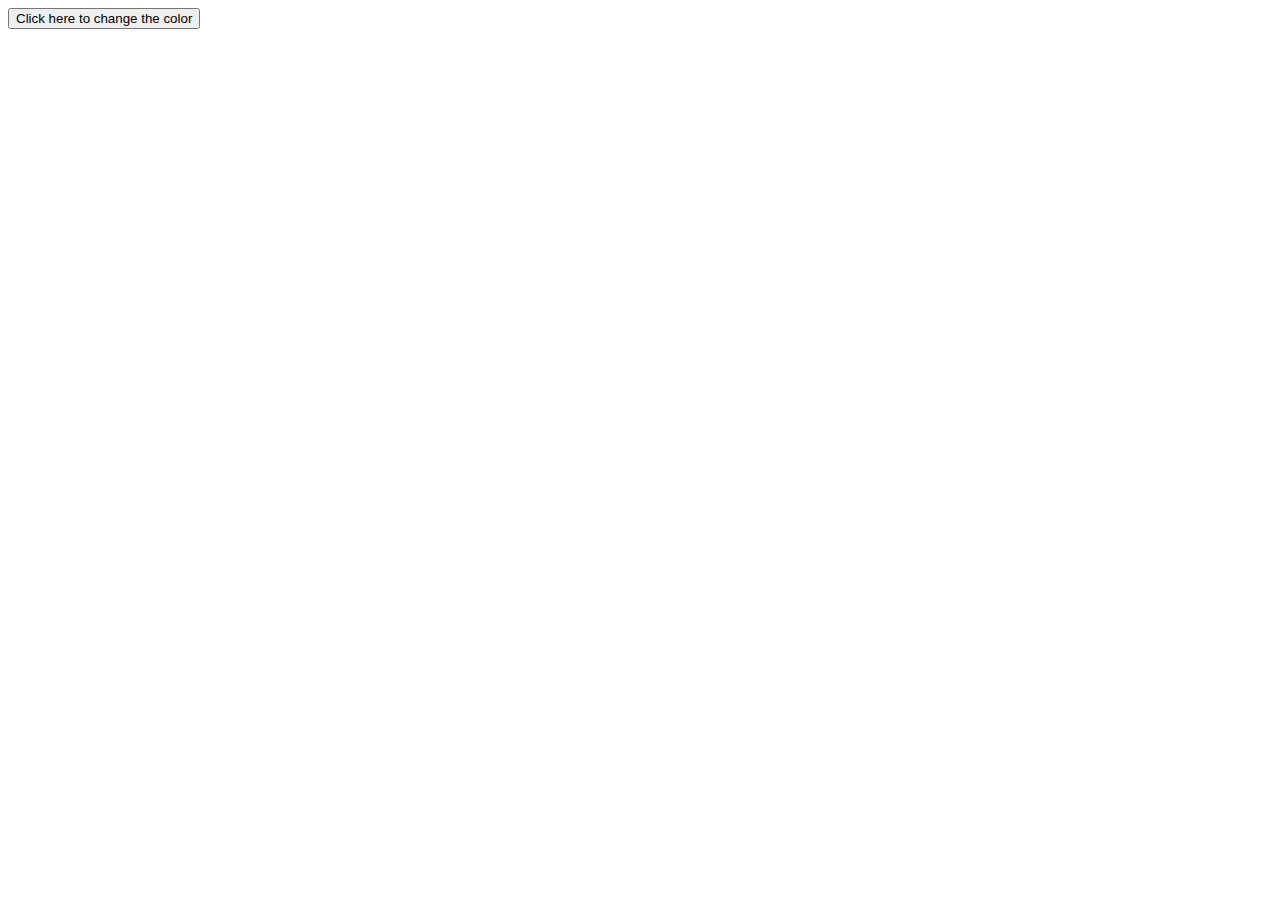
<file: frontend-dag-17/button-task/index.html>
<!DOCTYPE html>
<html lang="en">
<head>
    <meta charset="UTF-8">
    <meta name="viewport" content="width=device-width, initial-scale=1.0">
    <title>Day 15</title>
</head>
<body>

<button id="btn">Click here to change the color</button>
      


<script>
    const BTN = document.querySelector("#btn");
    const BODY = document.querySelector("body");
    //console.log(BTN,BODY);

    function endreBodyOgKnapp(){
        BODY.style.backgroundColor = "black";
        BTN.style.backgroundColor = "white";
        BTN.style.color = "blue";
    };

    //BTN.addEventListener("click", endreBodyOgKnapp);

    BTN.onclick = endreBodyOgKnapp;



</script>
</body>
</html>
</file>
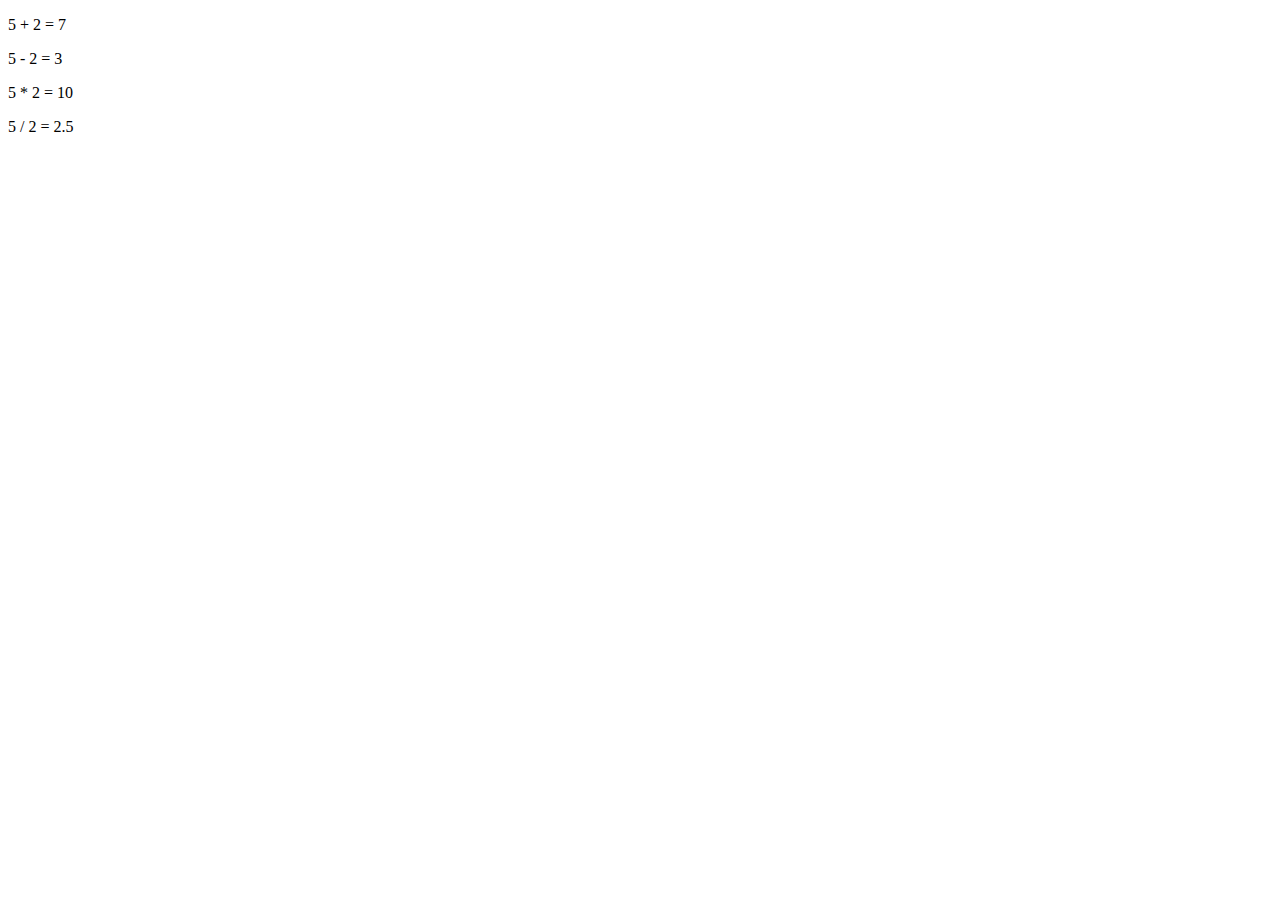
<file: frontend-dag-17/oppg-2/oppg-2.html>
<!DOCTYPE html>
<html lang="en">
<head>
    <meta charset="UTF-8">
    <meta name="viewport" content="width=device-width, initial-scale=1.0">
    <title>Oppgave 2</title>
    <script src="./oppg-2.js" defer></script>
</head>
<body>
    



</body>
</html>
</file>
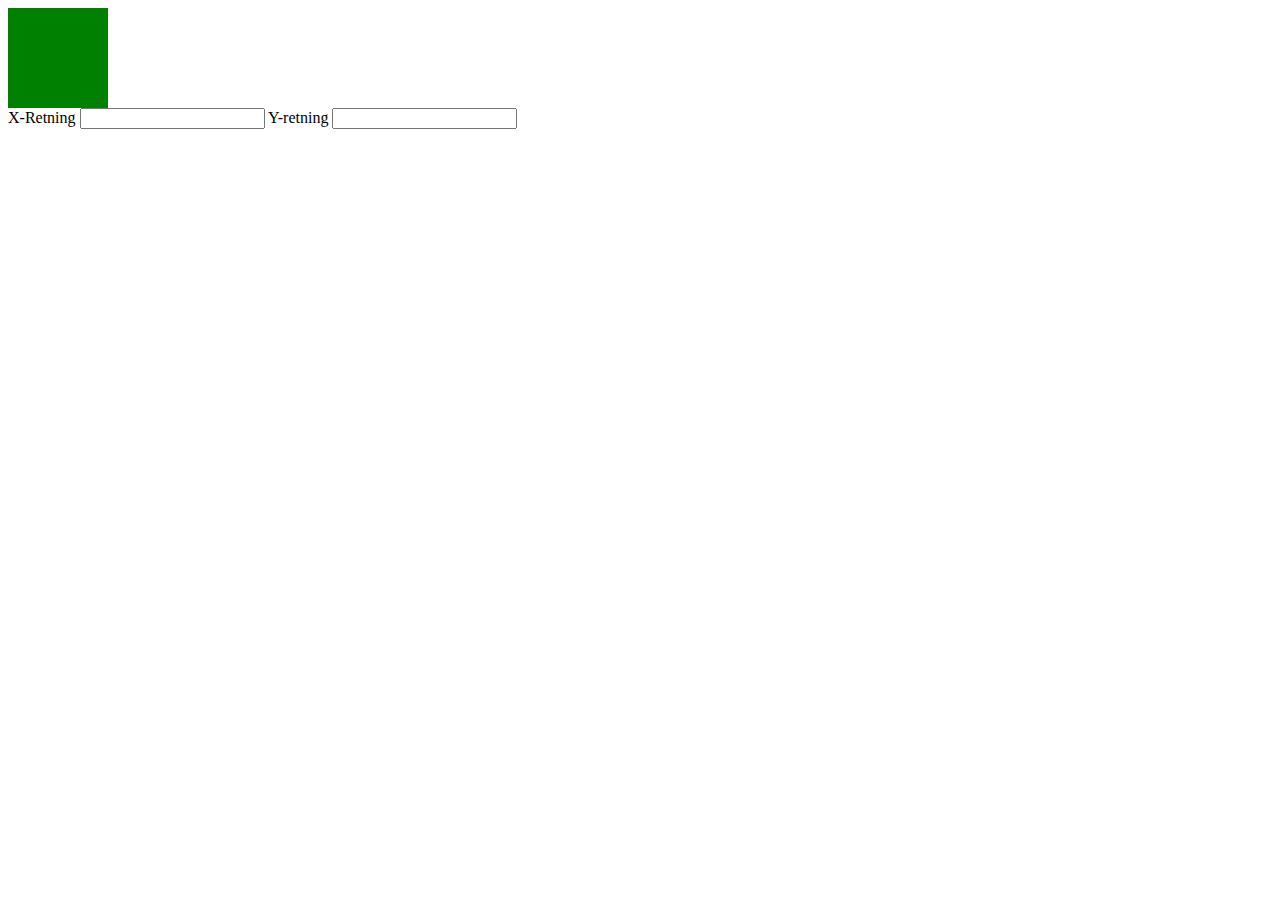
<file: frontend-dag-17/oppg-3/class.html>
<!DOCTYPE html>
<html lang="en">
<head>
    <meta charset="UTF-8">
    <meta name="viewport" content="width=device-width, initial-scale=1.0">
    <title>Class Version Oppgave 3</title>
    <script src="./class.js" defer></script>
    <link rel="stylesheet" href="./class.css">
</head>
<body>
    <div id="firkant">
    </div>

    <label for="inpX">X-Retning</label>
    <input id="inpX" type="number">

    <label for="inpY">Y-retning</label>
    <input id="inpY" type="number">






</body>
</html>
</file>
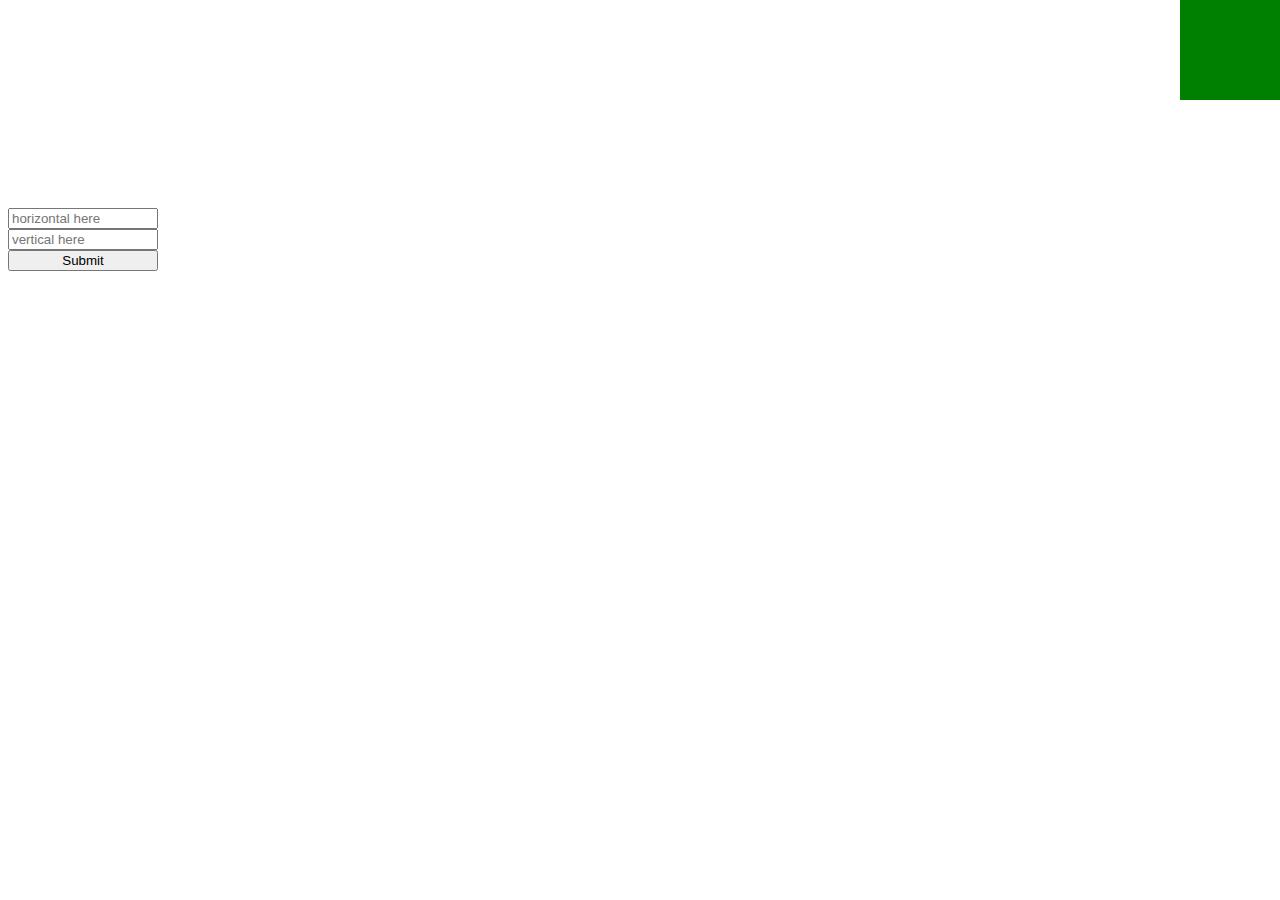
<file: frontend-dag-17/oppg-3/oppg-3.html>
<!DOCTYPE html>
<html lang="en">
<head>
    <meta charset="UTF-8">
    <meta name="viewport" content="width=device-width, initial-scale=1.0">
    <title>Oppgave 3</title>
    <script src="./oppg-3.js" defer></script>
    <link rel="stylesheet" href="./oppg-3.css">
</head>
<body>
    <!-- -Make a website with 1 div element that is green square with height and width of 100px. Place the square absolute with CSS and give the DIV an id.
    - Add 2 input fields on the website for inpX and inpY. When someone writes in a number to the input fields, the square will move to the position given for input X and Y.
    - Add transition for 1 second on the squrae in CSS. What happens when it moves?  -->


    <div id="box">
        
    </div>

    <form>
        <input id="inpX" type="number" placeholder="horizontal here">
        <input id="inpY"type="number" placeholder="vertical here">
        <button id="submit">Submit</button>
    </form>
    
</body>
</html>
</file>
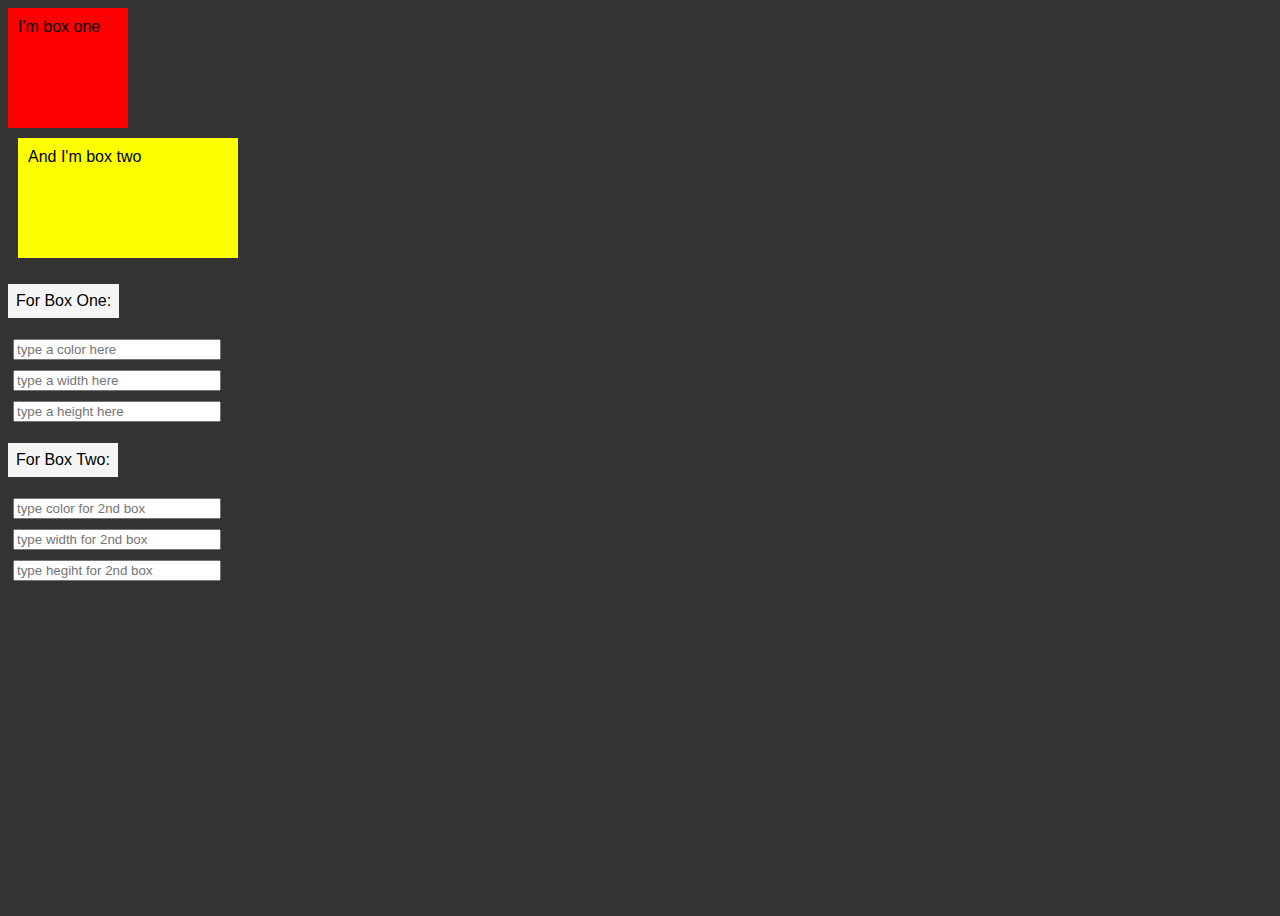
<file: frontend-dag-17/oppg-4/oppg-4.html>
<!DOCTYPE html>
<html lang="en">
<head>
    <meta charset="UTF-8">
    <meta name="viewport" content="width=device-width, initial-scale=1.0">
    <title>Oppgave 4 Day 17 (25.09)</title>
    <link rel="stylesheet" href="./oppg-4.css">
    <script src="./oppg-4.js" defer></script>
</head>

<body>
    <div id="box-one"></div>
    <div id="box-two"></div>
    
    <div id="input-box"> 
        <p>For Box One:</p>

        <input id="inp-color" placeholder="type a color here" type="text">
        <input id="inp-width" placeholder="type a width here" type="number">
        <input id="inp-height" placeholder="type a height here" type="number">

    </div>
    
<div id="input-box">
    <p>For Box Two:</p>

    <input placeholder="type color for 2nd box" id="inp-color2" type="text">
    <input placeholder="type width for 2nd box" id="inp-width2" type="number">
    <input placeholder="type hegiht for 2nd box" id="inp-height2" type="number">

</div>
    
</body>
</html>
</file>
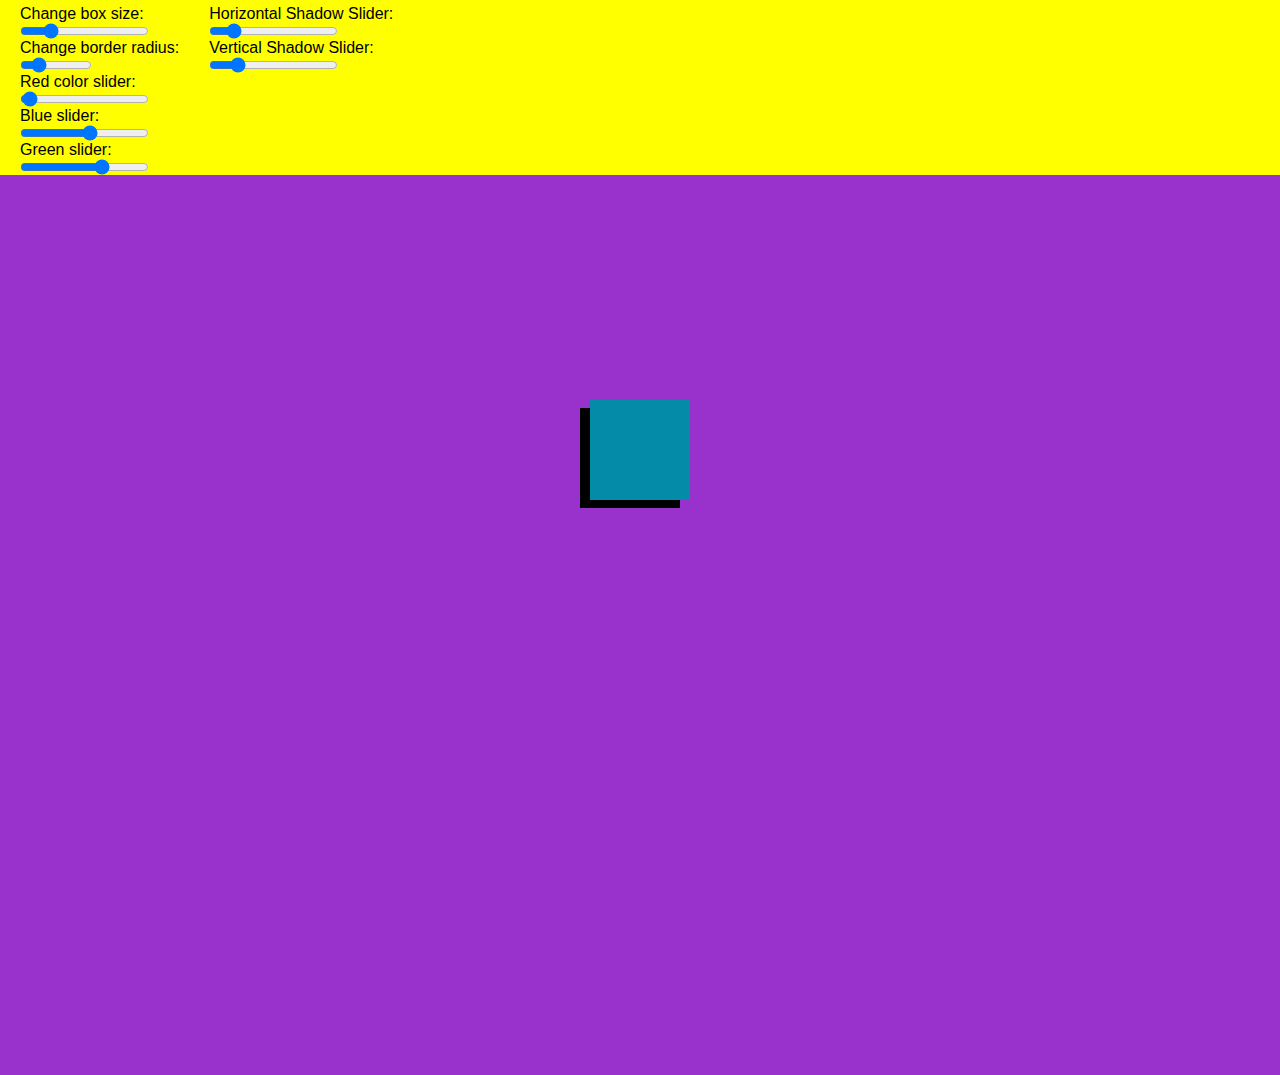
<file: frontend-dag-17/oppg-6/oppg-6.html>
<!DOCTYPE html>
<html lang="en">
<head>
    <meta charset="UTF-8">
    <meta name="viewport" content="width=device-width, initial-scale=1.0">
    <title>Oppgave 6 Slider</title>
    <link rel="stylesheet" href="./oppg-6.css">
    <script src="./oppg-6.js" defer></script>
</head>
<body>
    <!-- Use Javascript to make the box bigger or wider/smaller with the slider. -->

    <header>
        <div id="container">

            <label class="size" for="size">Change box size:</label>
            <input id="inp-size" type="range" min="0" max="500" value="100" name="size">
    
            <label class="size" for="border-rad">Change border radius:</label>
            <input id="inp-border-rad" type="range" min="0" max="500" value="100" name="border-rad">
    
            <label class="color" for="redSlider">Red color slider:</label>
            <input type="range" id="rangeRed" value="4" min="0" max="255" name="redSlider">
    
            <label class="color" for="blueSlider">Blue slider:</label>
            <input type="range" id="rangeBlue" value="139" min="0" max="255" name="blueSlider">
    
            <label class="color" for="greenSlider">Green slider:</label>
            <input type="range" id="rangeGreen" value="168" min="0" max="255" name="greenSlider">
        </div>

        <div id="container-2">
            <label for="">Horizontal Shadow Slider:</label>
            <input type="range" id="shadowXSlider" value="-10"
            min="-100" max="500">

            <label for="">Vertical Shadow Slider:</label>
            <input type="range" id="shadowYSlider" value="8" min="-100" max="500">
        </div>
       
    </header>
    
    <main>
        <div id="box">

        </div>
    </main>


</body>
</html>
</file>
<file: frontend-dag-17/oppg-3/class.css>
#firkant {
    width: 100px;
    height: 100px;
    background-color: green;
    transition: 1s;
    
}
</file>
<file: frontend-dag-17/oppg-3/oppg-3.css>
div {
    height: 100px;
    width: 100px;
    background-color: green;
    position: absolute;
    top: 0;
    right: 0;
}

form {
    display: flex;
    flex-direction: column;
    position: relative;
    top: 200px;
    width: 150px;
}
</file>
<file: frontend-dag-17/oppg-4/oppg-4.css>
body {
    background-color: #333;
    font-family: sans-serif;
    height: 100vh;
}

#input-box {
    display: flex;
    flex-direction: column;
}

input {
    margin: 5px;
    width: 200px;
}

p {
    background-color: whitesmoke;
    width: fit-content;
    padding: 8px;
}
</file>
<file: frontend-dag-17/oppg-6/oppg-6.css>
body {
    margin: 0;
    background-color: darkorchid;
    height: 100vh;
    overflow: hidden;
    font-family: sans-serif;
}

header {
    background-color: yellow;
    width: 100vw;
    height: fit-content;
    display: flex;
    padding-left: 20px;
}

#container {
    margin-top: 5px;
}

#container-2 {
    margin: 5px 0 0 30px;
}

label, input {
    margin: 0;
    padding: 0;
    display: block;
}

#inp-border-rad {
    width: 45%;
}

main {
    display: flex;
    justify-content: center;
    position: relative;
    height: 100vh;
}

#box {
    width: 100px;
    height: 100px;
    background-color: rgba(4, 139, 168);
    position: absolute;
    top: 25%;
    box-shadow: -10px 8px 0;
}
</file>
